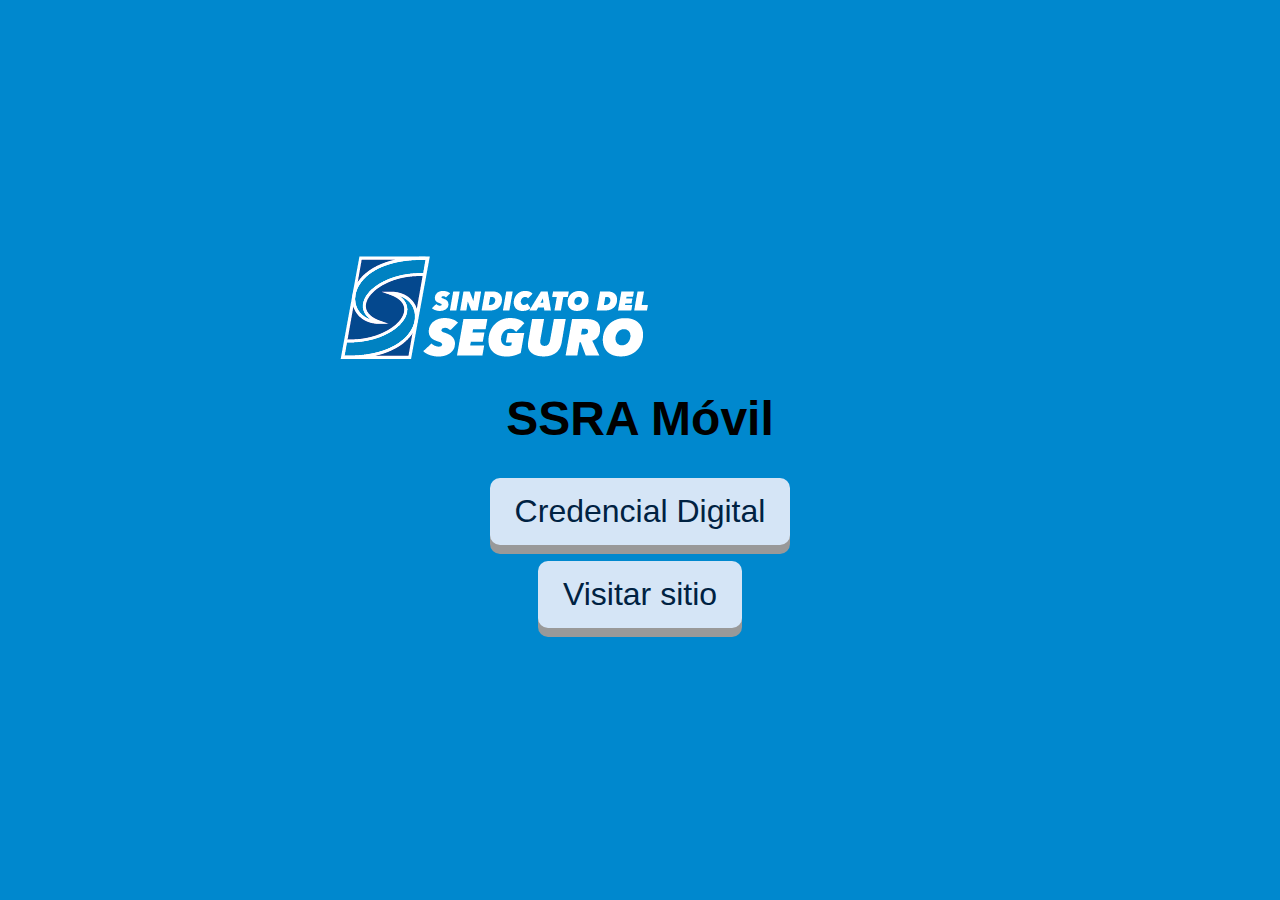
<file: index.html>
<!doctype html>
<html lang="es">
<head>
  <meta charset="utf-8">
  <title>Sindicato del Seguro</title>
  <link rel="manifest" href="manifest.json">
  <link rel="stylesheet" href="css/style.css">
  <link rel="icon" href="favicon22_.png" type="image/png" />
  <link rel="apple-touch-icon" href="images/azul152.png">
  <meta name="viewport" content="width=device-width, initial-scale=1.0">
  <meta name="theme-color" content="blue"/>
  <meta name="apple-mobile-web-app-capable" content="yes">
  <meta name="apple-mobile-web-app-status-bar-style" content="blue">
  <meta name="apple-mobile-web-app-title" content="SSRA">
  <meta name="msapplication-TileImage" content="images/azul144.png">
  <meta name="msapplication-TileColor" content="#0088CE">
</head>
<body class="fullscreen">
  <div class="container">
   	<img src="./images/logo_ssra_2022.png" alt="SSRA">
    <h1 class="title">SSRA M&oacute;vil</h1>
    <p>
      <a href="credencial.html?numdoc=22470936&id=1234" class="btnLink" target="_self">Credencial Digital</a>
    </p>
    <p>
      <a href="https://www.sindicatodelseguro.com.ar/" class="btnLink" target="_blank">Visitar sitio</a>
    </p>
  </div>
  <script src="js/main.js"></script>
</body>
</html>
</file>
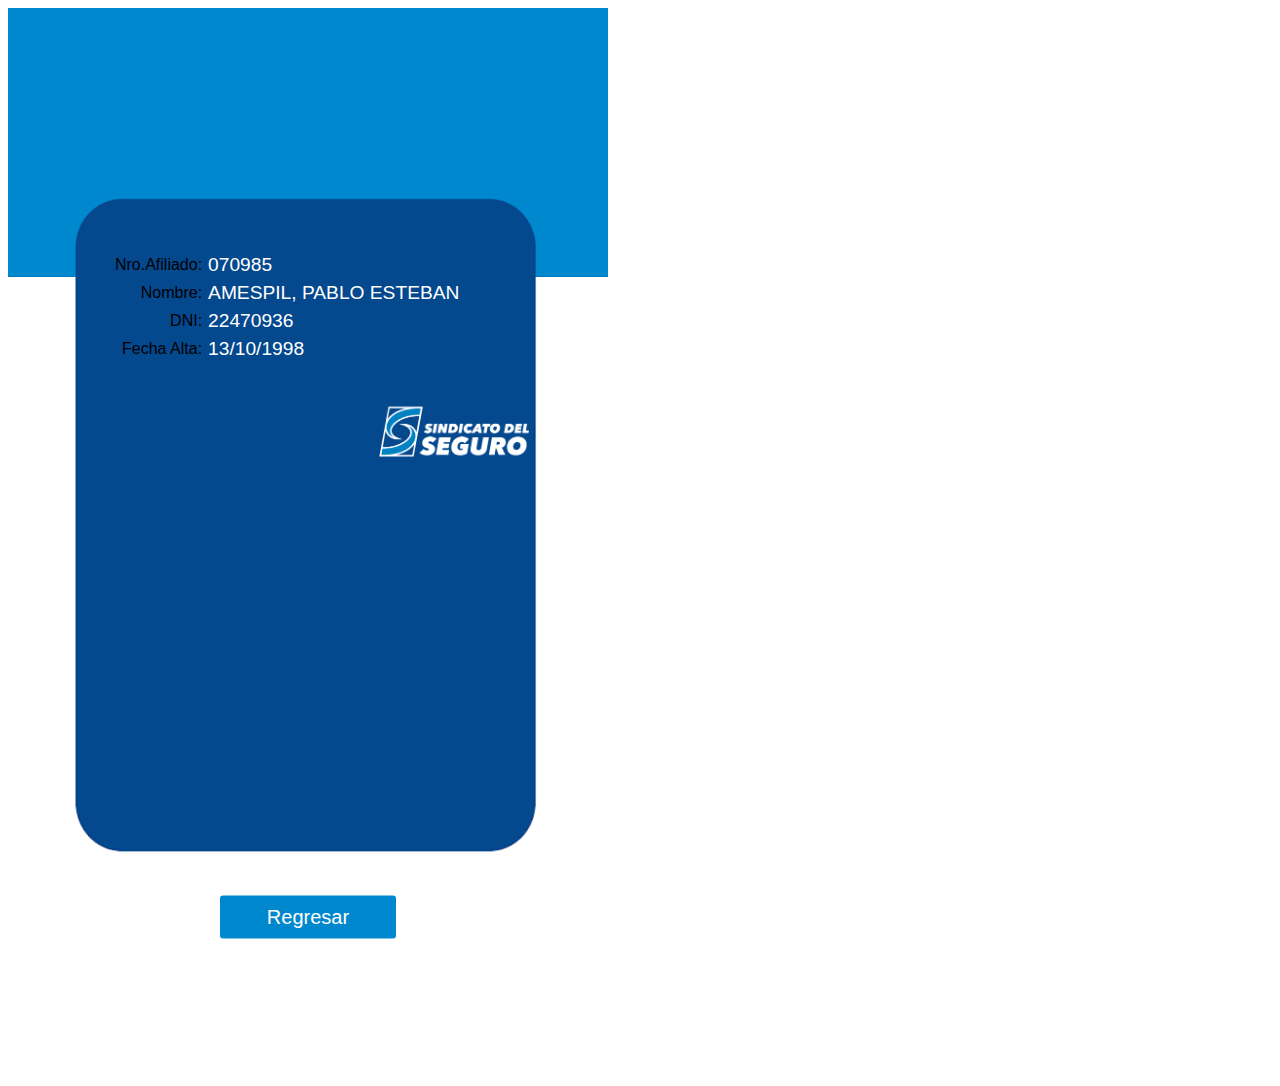
<file: credencial.html>
<!DOCTYPE html>
<html lang="es">
    <head>
        <title>Sindicato del Seguro de la Rep&uacute;blica Argentina</title>
        <meta charset="utf-8">
        <meta name="viewport" content="width=device-width, initial-scale=1">
        <link rel="stylesheet" href="css/credi.css">
        <link rel="icon" href="favicon22_.png" type="image/png" />
    </head>
    <body onload="mostrar_afil()">
        <script src="js/taos.js"></script>
        <div class="contenedor">
            <img src="./images/credigi.png" alt="Credencial">
            <div class="centrado">
                <table border="0" width="440">
                    <tr><td style="height: 100px;"></td></tr>
                    <tr>
                        <td>
                        <table border="0" width="440">
                            <tr>
                                <td class="celDer">Nro.Afiliado:</td>
                                <td class="celIzq"><input type="text" id="nroafi" name="nroafi" title="Numero de afiliado" readonly></td>
                            </tr>
                            <tr>
                                <td class="celDer">Nombre:</td>
                                <td class="celIzq"><input type="text" id="nomben" name="nomben" title="Apellido y nombres" readonly></td>
                            </tr>
                            <tr>
                                <td class="celDer">DNI:</td>
                                <td class="celIzq"><input type="text" id="numdoc" name="numdoc" title="Numero de documento" readonly></td>
                            </tr>
                            <tr>
                                <td class="celDer">Fecha Alta:</td>
                                <td class="celIzq"><input type="text" id="fealsi" name="fealsi" title="Fecha de alta al sindicato" readonly></td>
                            </tr>
                        </table>
                        </td>
                    </tr>
                    <tr><td align="right" style="padding: 40px 0 30px 0;">
                        <img src="./images/logo_ssra_2022.png" alt="SSRA" width="150" height="50" style="display: block; color: white; font-size: 3
6px;">
                    </td></tr>
                    <tr><td style="height: 400px;"></td></tr>
                    <tr>
                        <td>
                            <button type="button" onclick="goto_destino_id()">Regresar</button>
                            <p id="destino" style="display:none;">index.html</p>
                        </td>
                    </tr>
                </table>
            </div>
        </div>
    </body>
</html>
</file>
<file: css/style.css>
body {
  font-family: sans-serif;
  background-color: #0088CE;
}

/* Make content area fill the entire browser window */
html,
.fullscreen {
  display: flex;
  height: 100%;
  margin: 0;
  padding: 0;
  width: 100%;
}

.fullscreen_bl {
  display: flex;
  height: 100%;
  margin: 0;
  padding: 0;
  width: 100%;
  background-color: #FFFFFF;
}

/* Center the content in the browser window */
.container {
  margin: auto;
  text-align: center;
  width: 600px;
}

.title {
  font-size: 3rem;
}

img {
  display: block;
  max-width: 100%;
  max-height: 100%;
  width: auto;
  height: auto;
}

.btnLink {
  display: inline-block;
  padding: 15px 25px;
  font-size: 2rem;
  text-align: center;
  text-decoration: none;
  outline: none;
  color: #002242;
  background-color: #d5e5f6;
  border: none;
  border-radius: 10px;
  box-shadow: 0 9px #999;
}

.btnLink:active {
  color: black;
  background-color: #7db1e5;
  box-shadow: 0 5px #666;
  transform: translateY(4px);
}
</file>
<file: css/credi.css>
body {
    font-family: sans-serif;
    background-color: #FFFFFF;
  }
  
  .contenedor {
      position: relative;
      display: inline-block;
      text-align: center;
  }
  
  .centrado{
      position: absolute;
      top: 50%;
      left: 50%;
      transform: translate(-50%, -50%);
  }
  
input {
    border: none;
    background-color: #04488E;
    color: #FFFFFF;
    font-size: 120%;
    width: 100%;
  }

  button {
    background-color: #0088CE;
    width: 180px;
    font-size: 20px;
    padding: 10px;
    border-radius: 5px;
    border: 2px solid white;
    color: white;
    cursor: pointer;
    display: block;
    margin-left: auto;
    margin-right: auto;
  }

  .celIzq {
    text-align: left;
  }
  
  .celDer {
    text-align: right;
  }
</file>
